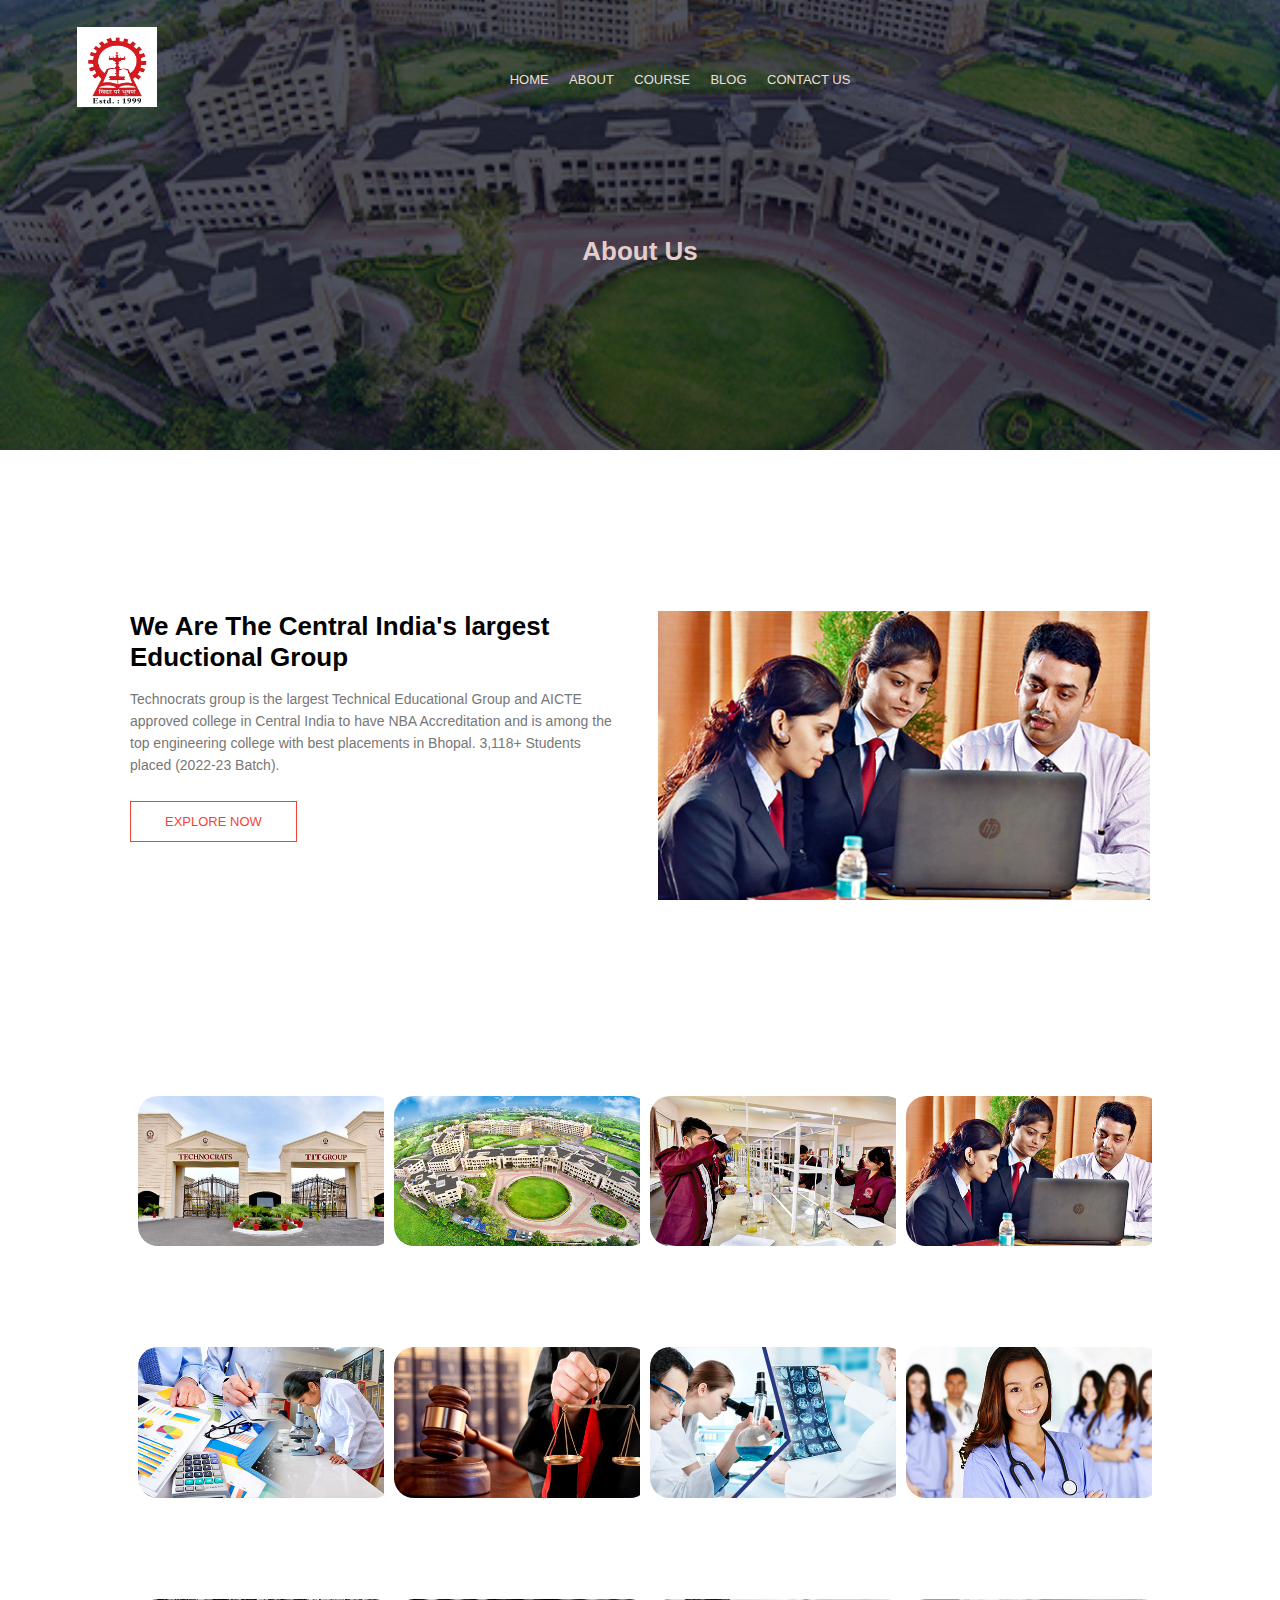
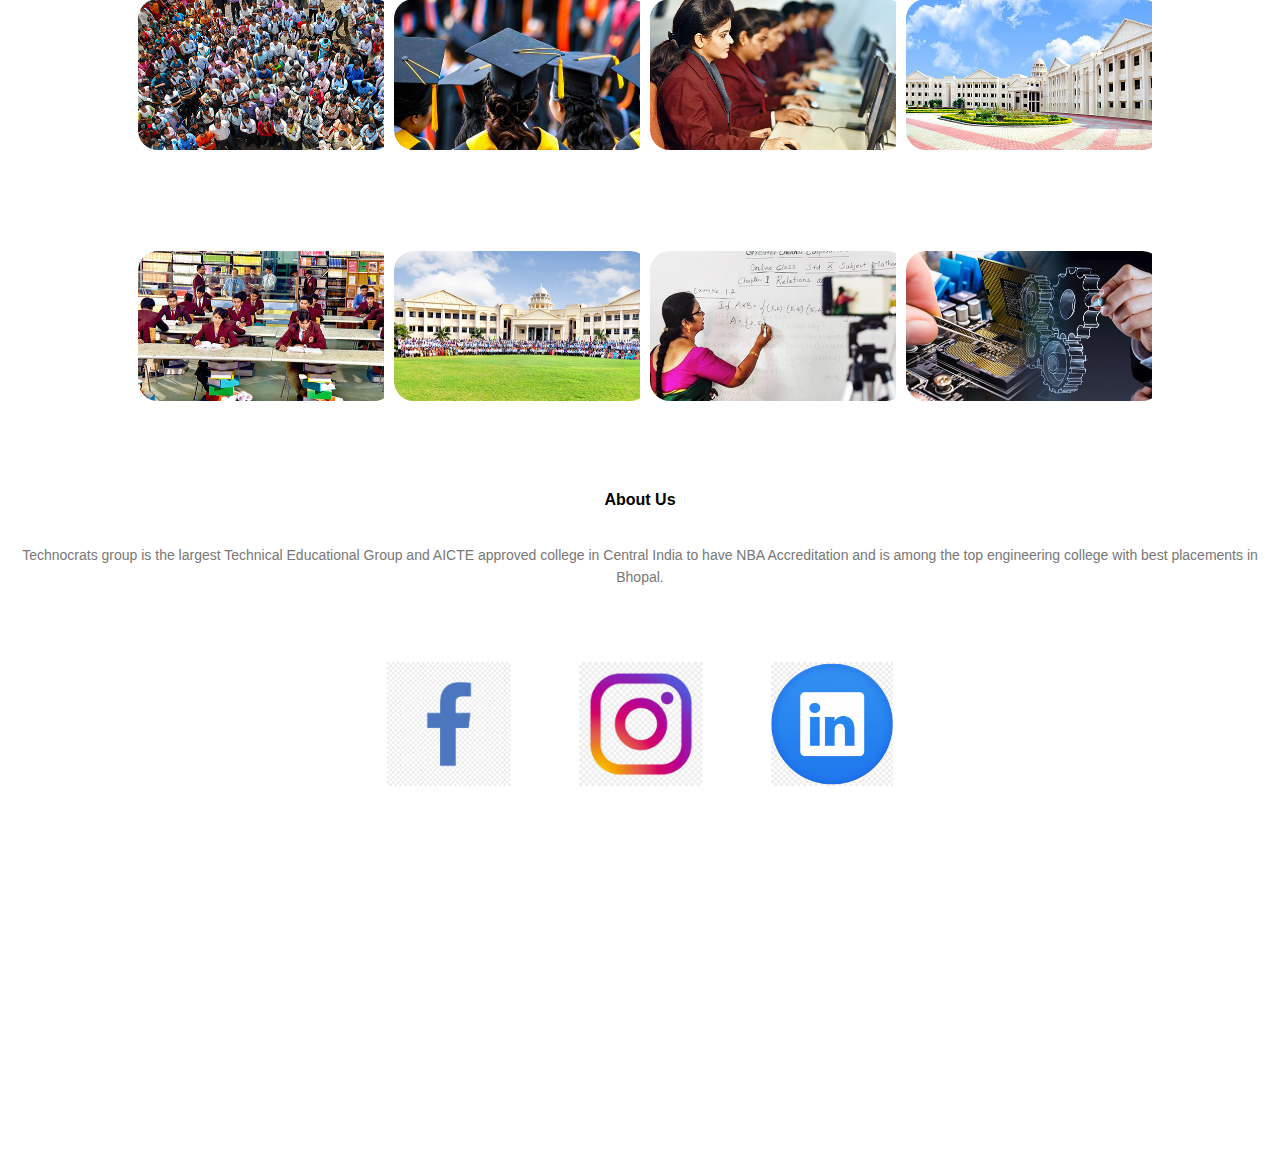
<file: about.html>
<!DOCTYPE html>
<html lang="en">
<head>
    <meta charset="UTF-8">
    <meta http-equiv="X-UA-Compatible" content="IE=edge">
    <meta name="viewport" content="width=device-width, initial-scale=1.0">
    <title>TIT Website Design</title>
    <link rel="stylesheet" href="./style/style.css">
    
    
    <!----<link rel="stylesheet" href="https://stackpath.bootstrapcdn.com/font-awesome/4.7.0/css/font-awesome.min.css">---->
</head>
<body>
    <!------------------------------------header--------------------------------------------->
    <section class="sub-header">
        <!--------------------------------------navbar------------------------------------------>
        <nav>
            <a href="index.html"><img src="./assests/logo-img.jpg"></a>
            <div class="nav-links" id="navLinks">
                <i class="fa fa-times" onclick="hideMenu()"></i>
                <ul>
                    <li><a href="index.html">HOME</a></li>
                    <li><a href="about.html">ABOUT</a></li>
                    <li><a href="course.html">COURSE</a></li>
                    <li><a href="blog.html">BLOG</a></li>
                    <li><a href="contact.html">CONTACT US</a></li>

                </ul>
            </div>
            <i class="fa fa-bars" onclick="showMenu()"></i>
        </nav>
        <h1>About Us</h1>
        

    </section>
    
<section class="about-us">
    <div class="row">
        <div class="about-col">
            <h1>We Are The Central India's largest Eductional Group</h1>
            <p>Technocrats group is the largest Technical Educational Group and AICTE approved college in Central India to have NBA Accreditation and is among the top engineering college with best placements in Bhopal. 3,118+ Students placed (2022-23 Batch).</p>
         <a href="" class="hero-btn red-btn">EXPLORE NOW</a>
        </div>
        <div class="about-col">
            <img src="./assests/about4-img.jpg" >

        </div>
    </div>

</section>
                    
<section class="about-me">
    <div class="row">
        <div class="about-me-col">
            <img src="./assests/about1-img.jpg">
            <div class="layer-5">
                <h3>Established in 1999 - Oldest and Largest NBA Accredited Educational Group of Central India</h3>
            </div>
        </div>
        <div class="about-me-col">
            <img src="./assests/about2-img.jpg">
            <div class="layer-5">
                <h3>4 Engineering Institutes Approved by AICTE India and Affiliated to RGPV, Bhopal</h3>
            </div>
        </div>
        <div class="about-me-col">
            <img src="./assests/about3-img.jpg">
            <div class="layer-5">
                <h3>3 Pharmacy Institutes Approved by Pharmacy Council of India</h3>
            </div>
        </div>
        <div class="about-me-col">
            <img src="./assests/about4-img.jpg">
            <div class="layer-5">
                <h3>1 Management Institute Affiliated to Barkatullah University, Bhopal</h3>
            </div>
        </div>
        
    </div>
    <div class="row">
        <div class="about-me-col">
            <img src="./assests/about5-img.jpg">
            <div class="layer-5">
                <h3>1 Commerce and Sciences Institute Affiliated to Barkatullah University, Bhopal</h3>
            </div>
        </div>
        <div class="about-me-col">
            <img src="./assests/about6-img.jpg">
            <div class="layer-5">
                <h3>1 Law Institute Affiliated to Barkatullah University, Bhopal</h3>
            </div>
        </div>
        <div class="about-me-col">
            <img src="./assests/about7-img.jpg">
            <div class="layer-5">
                <h3>1 Paramedical Institute</h3>
            </div>
        </div><div class="about-me-col">
            <img src="./assests/about8-img.jpg">
            <div class="layer-5">
                <h3>1 Nursing Institute affiliated to MPMSU, Jabalpur</h3>
            
            </div>
        </div>
        

        </div>
        <div class="row">
            <div class="about-me-col">
                <img src="./assests/about9-img.jpg">
                <div class="layer-5">
                    <h3>6,200+ intake with 16,000+ Students on Campus, 1,429+ faculty members</h3>
                
                </div>
            </div>
            <div class="about-me-col">
                <img src="./assests/about10-img.jpg">
                <div class="layer-5">
                    <h3>Offering Bachelors to Ph. D. level Programs across Engineering, Pharmacy and Management</h3>
                </div>
            </div>
            <div class="about-me-col">
                <img src="./assests/about11-img.jpg">
                <div class="layer-5">
                    <h3>5,915+ Apple/HP/Lenovo Core i7/i5/i3 Computers, 552 Mbps lease line internet connection</h3>
                </div>
            </div>
            <div class="about-me-col">
                <img src="./assests/about12-img.jpg">
                <div class="layer-5">
                    <h3>Built up Area of 15 Lakh sqft with 337 Smart Classrooms, 635 Labs and 26 Seminar and 26 Conf. Halls</h3>
                </div>
            </div>

            </div>
            <div class="row">
                <div class="about-me-col">
                    <img src="./assests/about13-img.jpg">
                    <div class="layer-5">
                        <h3>3,04,310+ Books, 41,119+ Titles, 703 National Journals and 296 International Journals</h3>
                    
                    </div>
                </div>
                <div class="about-me-col">
                    <img src="./assests/about14-img.jpg">
                    <div class="layer-5">
                        <h3>3,118+ Students placed (2022-23 Batch)</h3>
                    
                    </div>
                </div>
                <div class="about-me-col">
                    <img src="./assests/about15-img.jpg">
                    <div class="layer-5">
                        <h3>Online Class Conduction</h3>
                    
                    </div>
                </div>
                <div class="about-me-col">
                    <img src="./assests/about16-img.jpg">
                    <div class="layer-5">
                        <h3>Diploma in Engineering</h3>
                    
                    </div>
                </div>
                </div>





</section>
 <!---------------------------------------footer--------------------------------------------->
<section class="footer">
    <h4>About Us</h4>
    <p>Technocrats group is the largest Technical Educational Group and AICTE approved college in Central India to have NBA Accreditation and is among the top engineering college with best placements in Bhopal.</p>
    <div class="icons">
        <i class="fa fa-facebook"></i>
        <i class="fa fa-twitter"></i>
        <i class="fa fa-instagram"></i>
        <i class="fa fa-linkedin"></i>
        
    </div>

</section>
<section id="client-section">
    <h1 class="h-primary center"></h1>
    <div id="clients">
        <div class="client-item">
            <a href="https://www.facebook.com/titgroupbhopal/"><img src="./assests/fblogo-img.jpg" alt=""></a>
        </div>
        <div class="client-item">
            <a href="https://instagram.com/technocratstitgroup?igshid=MzRlODBiNWFlZA=="><img src="./assests/instalogo-img.jpg" alt=""></a>
        </div>
        <div class="client-item">
            <a href="https://www.linkedin.com/company/technocrats-group-of-institutions-bhopal/"><img src="./assests/linkedin-logo-img.jpg" alt=""></a>
        </div>
        
   
    </div>
</section>


   <!----------------------------------Javascript for toggle menu------------------------------------>

    <script>
        var navLinks=document.getElementById("navLinks");
        function showMenu(){
            navLinks.style.right="0"
        }
        function hideMenu(){
            navLinks.style.right="-200px"
        }


    </script>
    
</body>
</html>
</file>
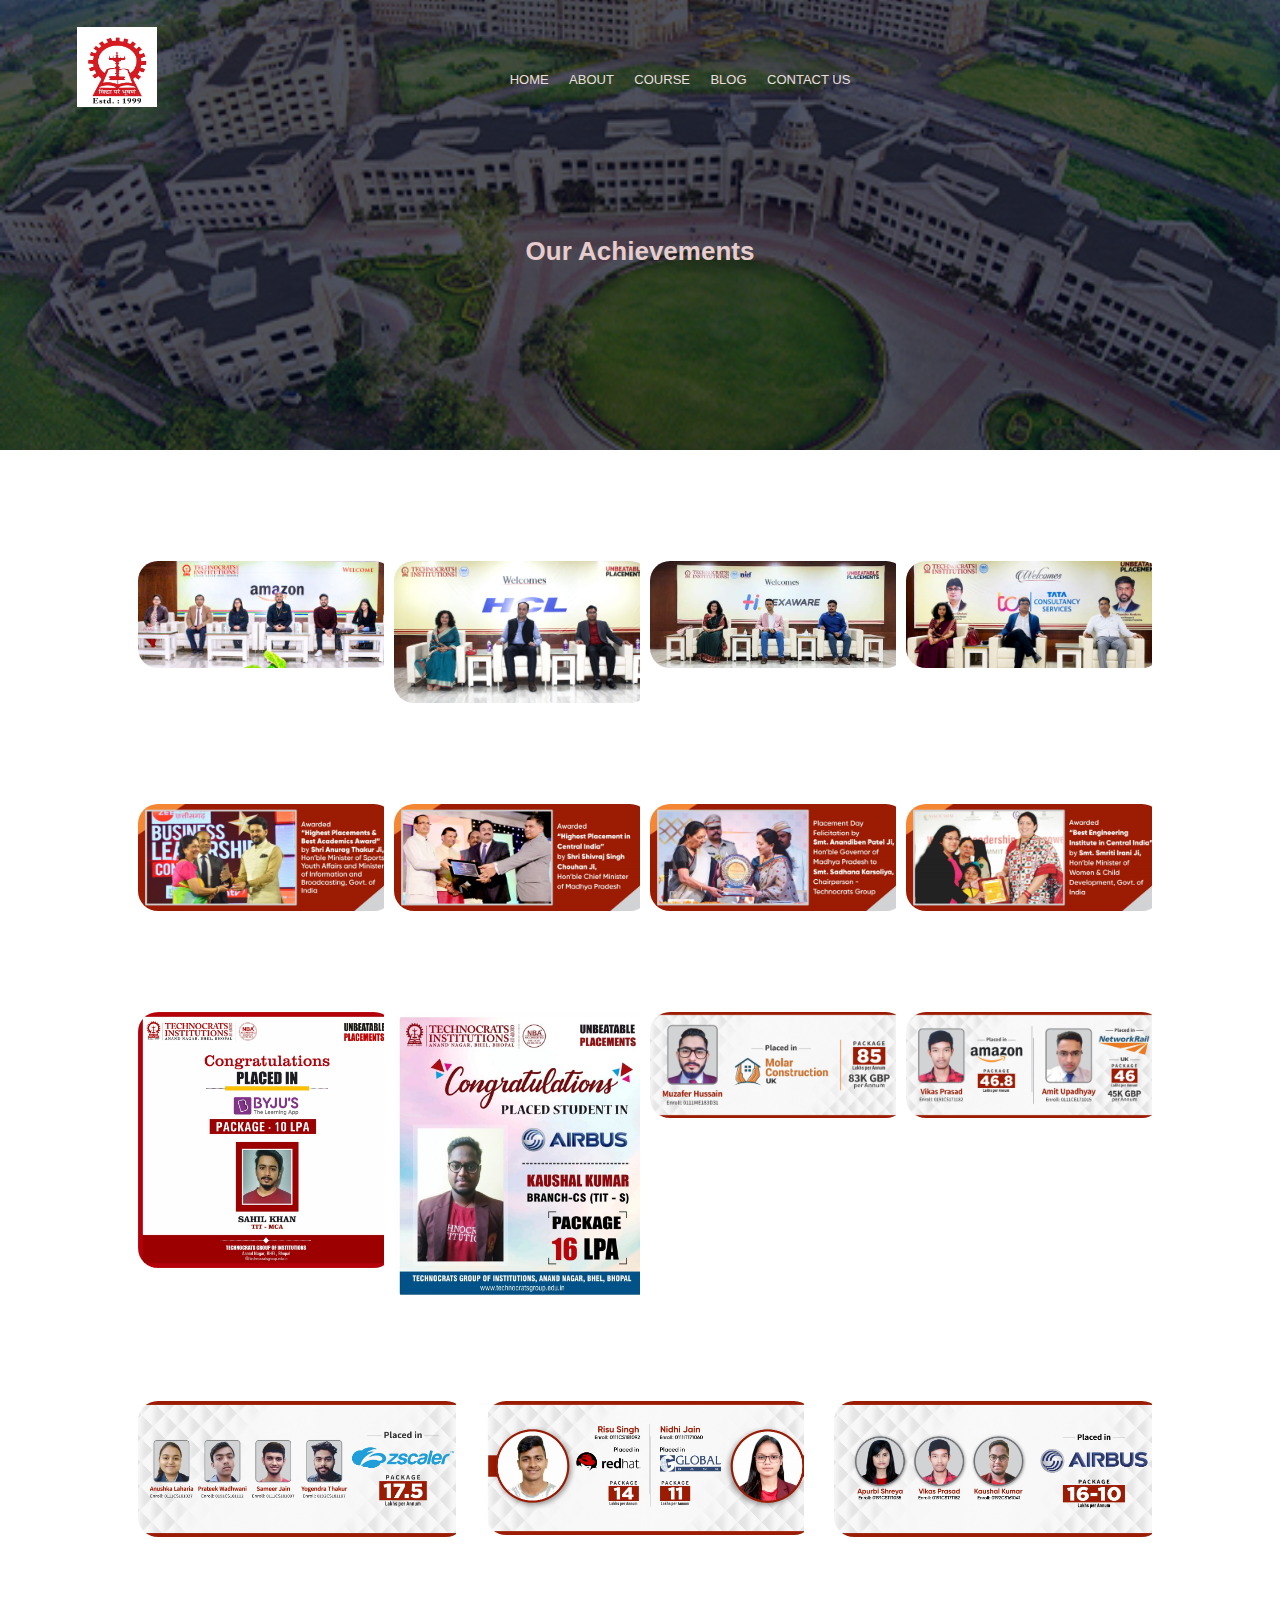
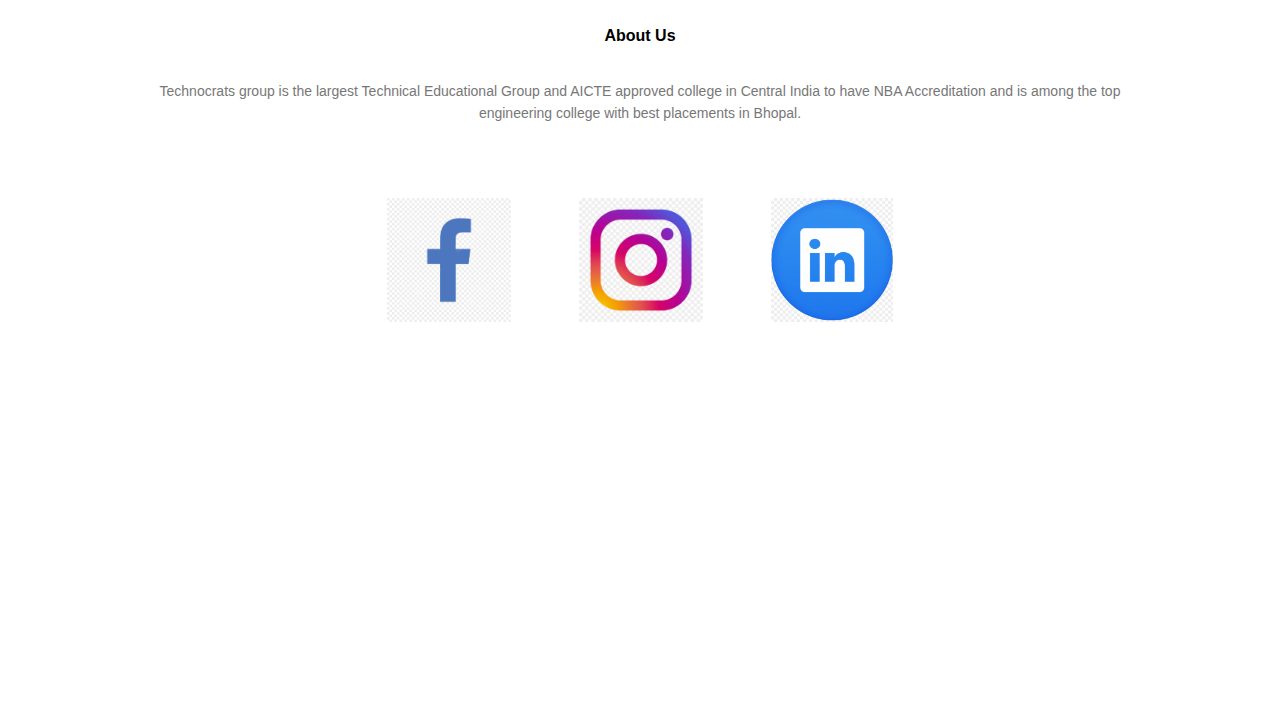
<file: blog.html>
<!DOCTYPE html>
<html lang="en">
<head>
    <meta charset="UTF-8">
    <meta http-equiv="X-UA-Compatible" content="IE=edge">
    <meta name="viewport" content="width=device-width, initial-scale=1.0">
    <title>TIT Website Design</title>
    <link rel="stylesheet" href="./style/style.css">
    
    
    <!----<link rel="stylesheet" href="https://stackpath.bootstrapcdn.com/font-awesome/4.7.0/css/font-awesome.min.css">---->
</head>
<body>

<section class="sub-header">
    <!--------------------------------------navbar------------------------------------------>
    <nav>
        <a href="index.html"><img src="./assests/logo-img.jpg"></a>
        <div class="nav-links" id="navLinks">
            <i class="fa fa-times" onclick="hideMenu()"></i>
            <ul>
                <li><a href="index.html">HOME</a></li>
                <li><a href="about.html">ABOUT</a></li>
                <li><a href="course.html">COURSE</a></li>
                <li><a href="blog.html">BLOG</a></li>
                <li><a href="contact.html">CONTACT US</a></li>

            </ul>
        </div>
        <i class="fa fa-bars" onclick="showMenu()"></i>
    </nav>
    <h1>Our Achievements</h1>
</section>
<section class="about-me">
    <div class="row">
        <div class="about-me-col">
            <img src="./assests/AMAZON-img.jpg">
            <div class="layer-5">
                <h3></h3>
            </div>
        </div>
        <div class="about-me-col">
            <img src="./assests/HCL-img.jpg">
            <div class="layer-5">
                <h3></h3>
            </div>
        </div>
        <div class="about-me-col">
            <img src="./assests/HEXAWARE-img.jpg">
            <div class="layer-5">
                <h3></h3>
            </div>
        </div>
        <div class="about-me-col">
            <img src="./assests/TCS-img.jpg">
            <div class="layer-5">
                <h3></h3>
            </div>
        </div>
        
    </div>
    <div class="row">
        <div class="about-me-col">
            <img src="./assests/AWARD1-img.jpg">
            <div class="layer-5">
                <h3></h3>
            </div>
        </div>
        <div class="about-me-col">
            <img src="./assests/AWARD2-img.jpg">
            <div class="layer-5">
                <h3></h3>
            </div>
        </div>
        <div class="about-me-col">
            <img src="./assests/AWARD3-img.jpg">
            <div class="layer-5">
                <h3></h3>
            </div>
        </div><div class="about-me-col">
            <img src="./assests/AWARD4-img.jpg">
            <div class="layer-5">
                <h3></h3>
            
            </div>
        </div>
        

        </div>
        <div class="row">
            <div class="about-me-col">
                <img src="./assests/package1-img.jpg">
                <div class="layer-5">
                    <h3></h3>
                
                </div>
            </div>
            <div class="about-me-col">
                <img src="./assests/package2-img.jpg">
                <div class="layer-5">
                    <h3></h3>
                </div>
            </div>
            <div class="about-me-col">
                <img src="./assests/package3-img.jpg">
                <div class="layer-5">
                    <h3></h3>
                </div>
            </div>
            <div class="about-me-col">
                <img src="./assests/package4-img.jpg">
                <div class="layer-5">
                    <h3></h3>
                </div>
            </div>

            </div>
            <div class="row">
                <div class="about-me-col">
                    <img src="./assests/package5-img.jpg">
                    <div class="layer-5">
                        <h3></h3>
                    
                    </div>
                </div>
                <div class="about-me-col">
                    <img src="./assests/package6-img.jpg">
                    <div class="layer-5">
                        <h3></h3>
                    
                    </div>
                </div>
                <div class="about-me-col">
                    <img src="./assests/package7-img.jpg">
                    <div class="layer-5">
                        <h3></h3>
                    
                    </div>
                </div>
                
                </div>












<!---------------------------------------footer--------------------------------------------->
<section class="footer">
<h4>About Us</h4>
<p>Technocrats group is the largest Technical Educational Group and AICTE approved college in Central India to have NBA Accreditation and is among the top engineering college with best placements in Bhopal.</p>
<div class="icons">
    <i class="fa fa-facebook"></i>
    <i class="fa fa-twitter"></i>
    <i class="fa fa-instagram"></i>
    <i class="fa fa-linkedin"></i>
    
</div>

</section>
<section id="client-section">
<h1 class="h-primary center"></h1>
<div id="clients">
    <div class="client-item">
        <a href="https://www.facebook.com/titgroupbhopal/"><img src="./assests/fblogo-img.jpg" alt=""></a>
    </div>
    <div class="client-item">
        <a href="https://instagram.com/technocratstitgroup?igshid=MzRlODBiNWFlZA=="><img src="./assests/instalogo-img.jpg" alt=""></a>
    </div>
    <div class="client-item">
        <a href="https://www.linkedin.com/company/technocrats-group-of-institutions-bhopal/"><img src="./assests/linkedin-logo-img.jpg" alt=""></a>
    </div>
    

</div>
</section>


<!----------------------------------Javascript for toggle menu------------------------------------>

<script>
    var navLinks=document.getElementById("navLinks");
    function showMenu(){
        navLinks.style.right="0"
    }
    function hideMenu(){
        navLinks.style.right="-200px"
    }


</script>




</body>
</html>
</file>
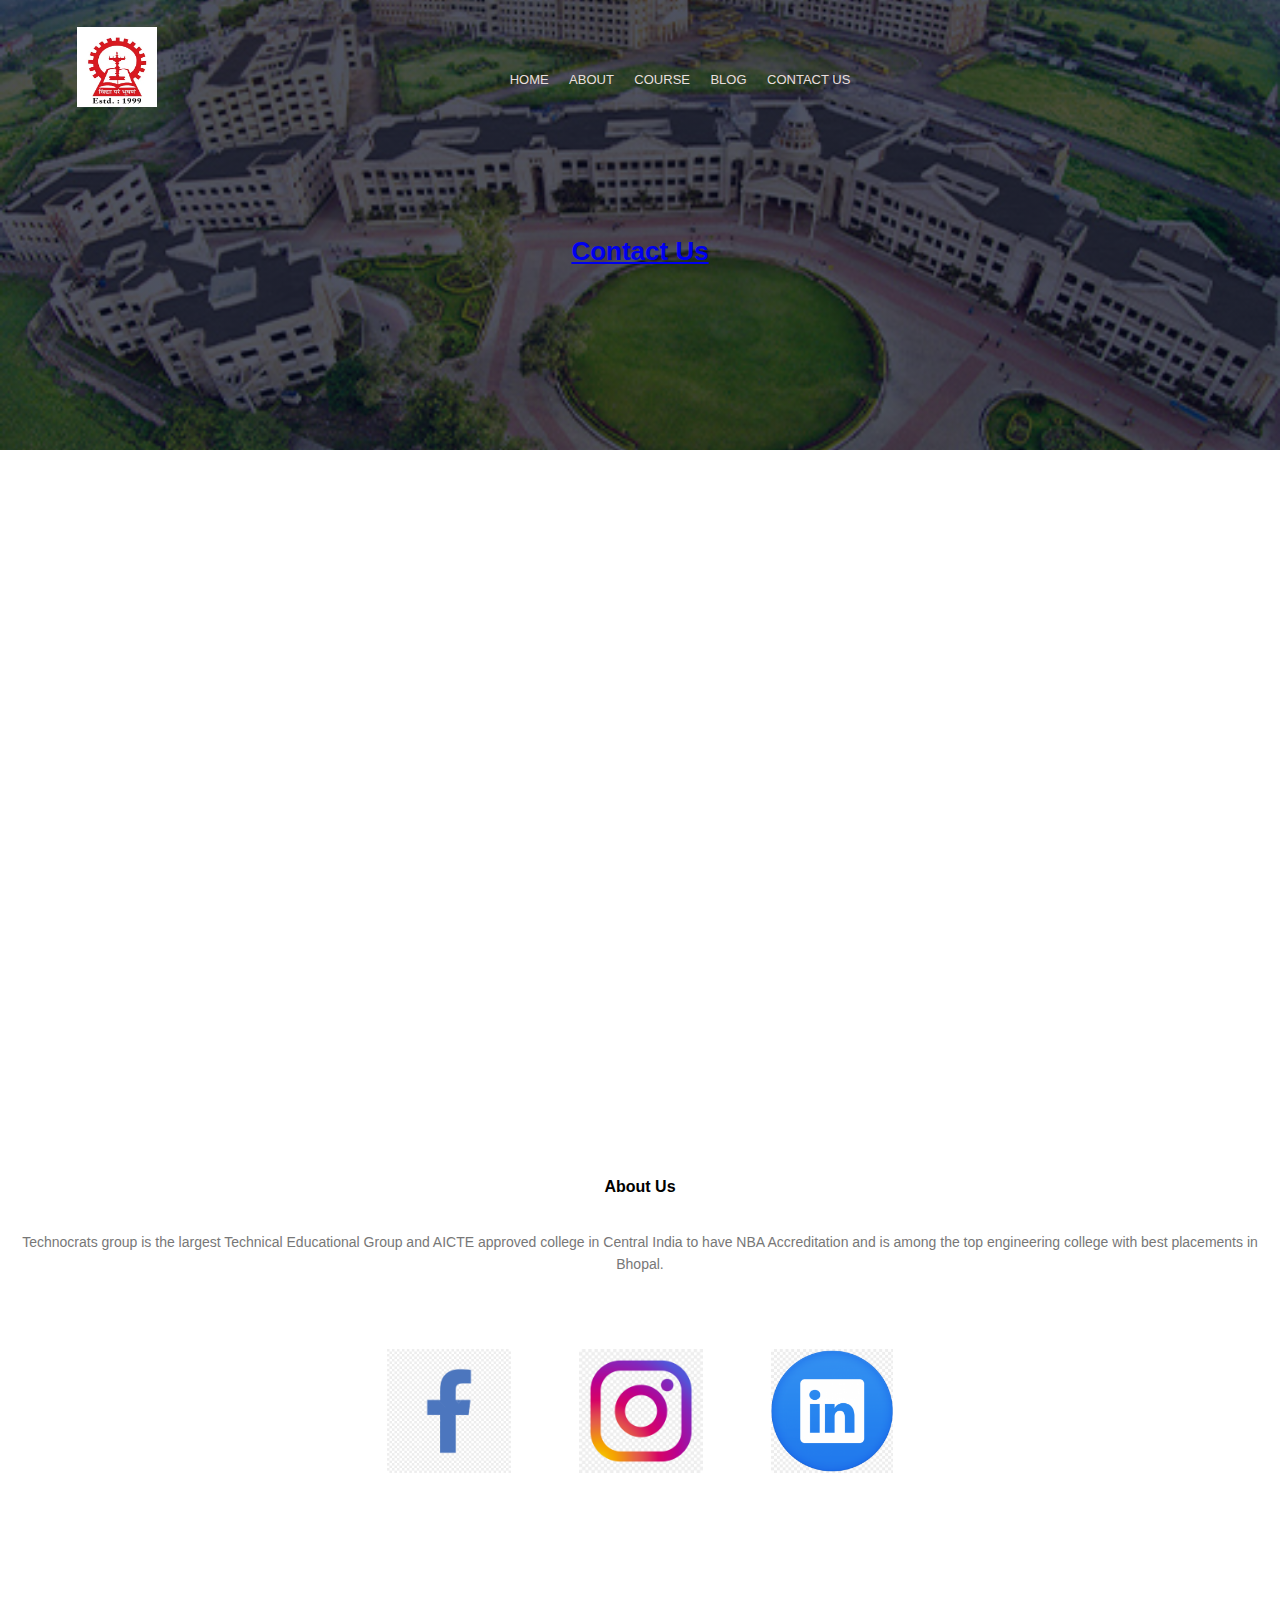
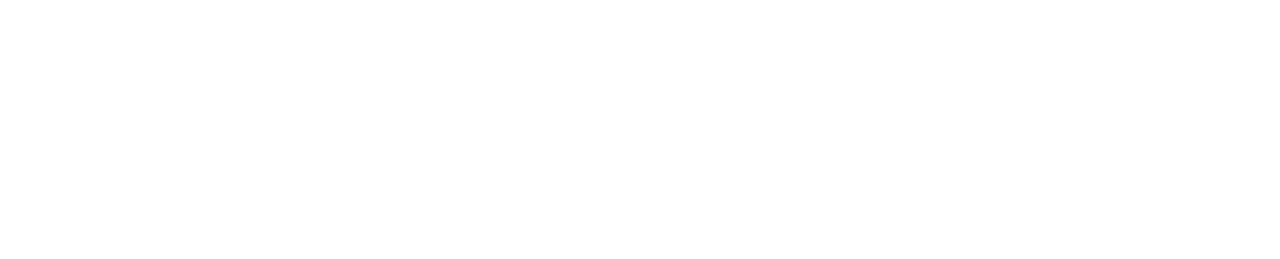
<file: contact.html>
<!DOCTYPE html>
<html lang="en">
<head>
    <meta charset="UTF-8">
    <meta http-equiv="X-UA-Compatible" content="IE=edge">
    <meta name="viewport" content="width=device-width, initial-scale=1.0">
    <title>TIT Website Design</title>
    <link rel="stylesheet" href="./style/style.css">
    
    
    <!----<link rel="stylesheet" href="https://stackpath.bootstrapcdn.com/font-awesome/4.7.0/css/font-awesome.min.css">---->
</head>
<body>
    <!------------------------------------header--------------------------------------------->
    <section class="sub-header">
        <!--------------------------------------navbar------------------------------------------>
        <nav>
            <a href="index.html"><img src="./assests/logo-img.jpg"></a>
            <div class="nav-links" id="navLinks">
                <i class="fa fa-times" onclick="hideMenu()"></i>
                <ul>
                    <li><a href="index.html">HOME</a></li>
                    <li><a href="about.html">ABOUT</a></li>
                    <li><a href="course.html">COURSE</a></li>
                    <li><a href="blog.html">BLOG</a></li>
                    <li><a href="contact.html">CONTACT US</a></li>

                </ul>
            </div>
            <i class="fa fa-bars" onclick="showMenu()"></i>
        </nav>
        <a href="https://technocratsgroup.edu.in/contact-us/"><h1>Contact Us</h1></a>
        

    </section>
<!----------------------------------------contact us-------------------------------------->
    <section class="location">
        <iframe src="https://www.google.com/maps/embed?pb=!1m18!1m12!1m3!1d3665.548628380691!2d77.4954939751955!3d23.259506779008383!2m3!1f0!2f0!3f0!3m2!1i1024!2i768!4f13.1!3m3!1m2!1s0x397c4114b2e21e37%3A0xd1840e0ca4b8fdd1!2sTIT%20College%20Bhopal!5e0!3m2!1sen!2sin!4v1685469908389!5m2!1sen!2sin" width="600" height="450" style="border:0;" allowfullscreen="" loading="lazy" referrerpolicy="no-referrer-when-downgrade"></iframe>

    </section>
    <section class="contact-us">
        <div class="row">
            <div class="contact-col">
                <div>
                    
                </div>
            </div>
                <div class="contact-col">

                </div>

            
        </div>



    </section>

                    


        
            
 <!---------------------------------------footer--------------------------------------------->
<section class="footer">
    <h4>About Us</h4>
    <p>Technocrats group is the largest Technical Educational Group and AICTE approved college in Central India to have NBA Accreditation and is among the top engineering college with best placements in Bhopal.</p>
    <div class="icons">
        <i class="fa fa-facebook"></i>
        <i class="fa fa-twitter"></i>
        <i class="fa fa-instagram"></i>
        <i class="fa fa-linkedin"></i>
        
    </div>

</section>
<section id="client-section">
    <h1 class="h-primary center"></h1>
    <div id="clients">
        <div class="client-item">
            <a href="https://www.facebook.com/titgroupbhopal/"><img src="./assests/fblogo-img.jpg" alt=""></a>
        </div>
        <div class="client-item">
            <a href="https://instagram.com/technocratstitgroup?igshid=MzRlODBiNWFlZA=="><img src="./assests/instalogo-img.jpg" alt=""></a>
        </div>
        <div class="client-item">
            <a href="https://www.linkedin.com/company/technocrats-group-of-institutions-bhopal/"><img src="./assests/linkedin-logo-img.jpg" alt=""></a>
        </div>
        
   
    </div>
</section>


   <!----------------------------------Javascript for toggle menu------------------------------------>

    <script>
        var navLinks=document.getElementById("navLinks");
        function showMenu(){
            navLinks.style.right="0"
        }
        function hideMenu(){
            navLinks.style.right="-200px"
        }


    </script>
    
</body>
</html>
</file>
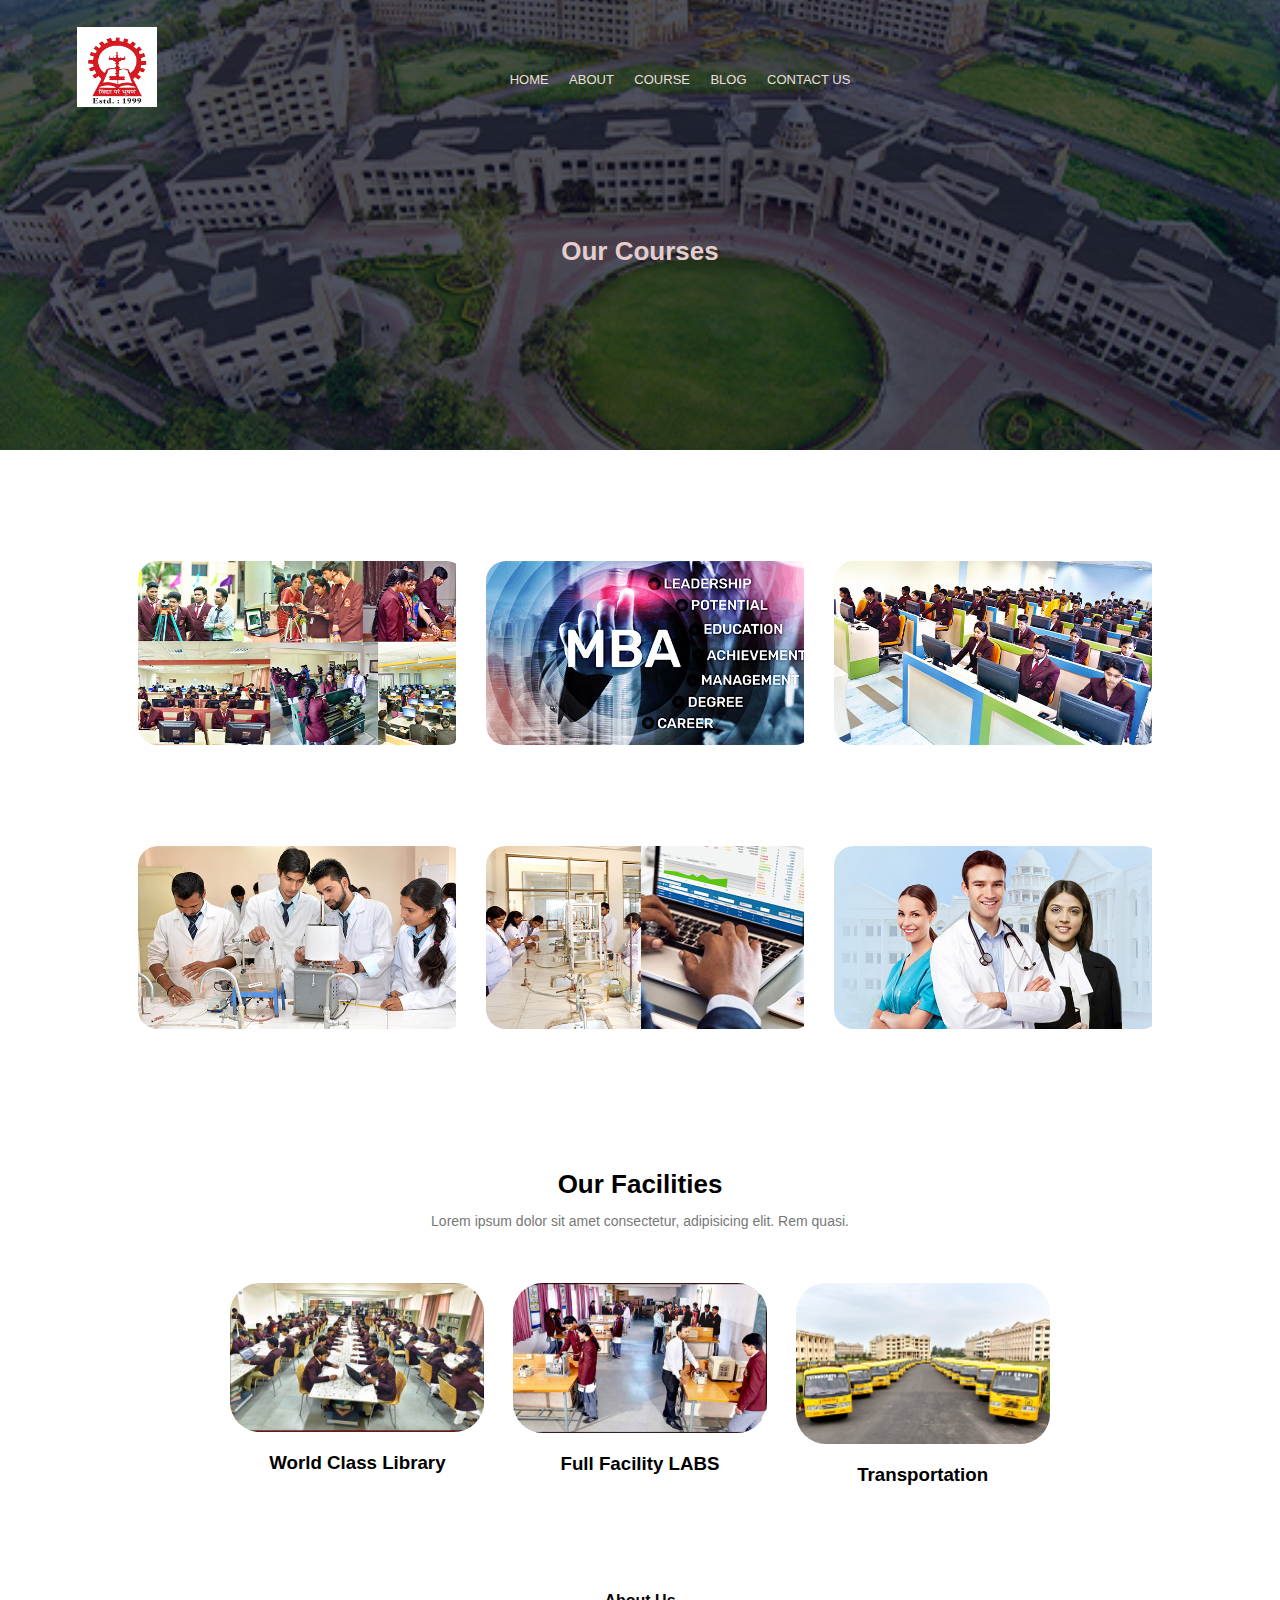
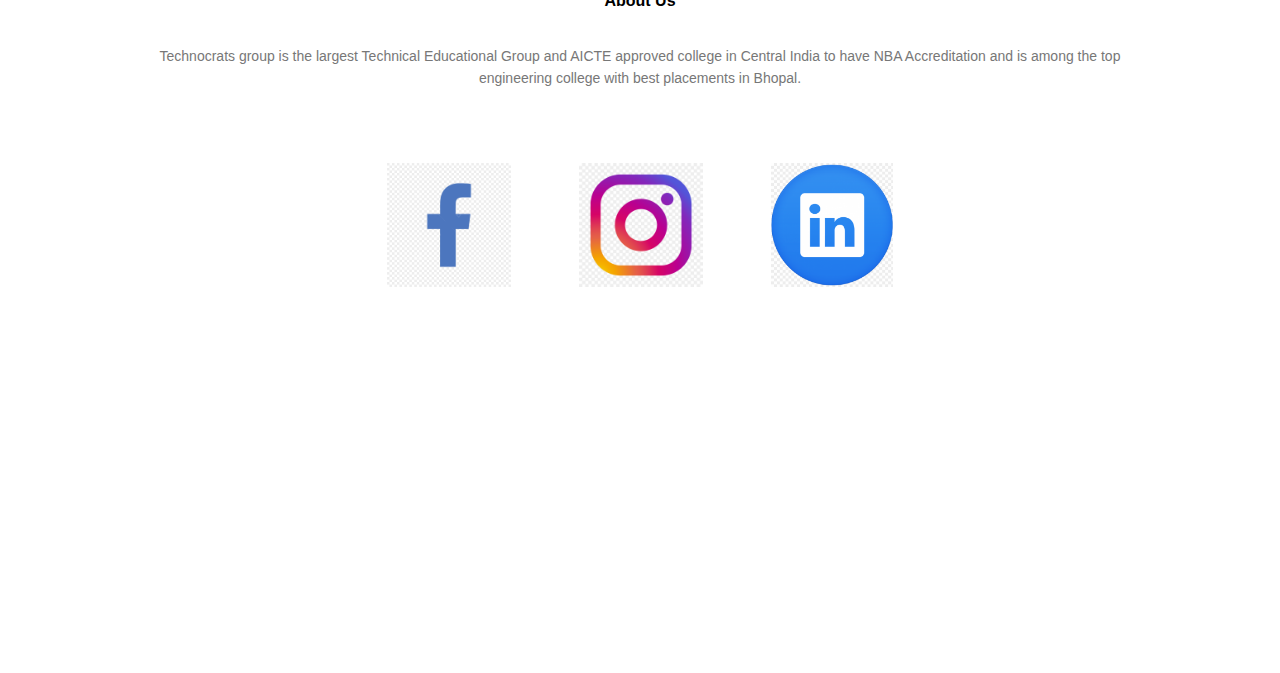
<file: course.html>
<!DOCTYPE html>
<html lang="en">
<head>
    <meta charset="UTF-8">
    <meta http-equiv="X-UA-Compatible" content="IE=edge">
    <meta name="viewport" content="width=device-width, initial-scale=1.0">
    <title>TIT Website Design</title>
    <link rel="stylesheet" href="./style/style.css">
    
    
    <!----<link rel="stylesheet" href="https://stackpath.bootstrapcdn.com/font-awesome/4.7.0/css/font-awesome.min.css">---->
</head>
<body>




<section class="sub-header">
    <!--------------------------------------navbar------------------------------------------>
    <nav>
        <a href="index.html"><img src="./assests/logo-img.jpg"></a>
        <div class="nav-links" id="navLinks">
            <i class="fa fa-times" onclick="hideMenu()"></i>
            <ul>
                <li><a href="index.html">HOME</a></li>
                <li><a href="about.html">ABOUT</a></li>
                <li><a href="course.html">COURSE</a></li>
                <li><a href="blog.html">BLOG</a></li>
                <li><a href="contact.html">CONTACT US</a></li>

            </ul>
        </div>
        <i class="fa fa-bars" onclick="showMenu()"></i>
    </nav>
    <h1>Our Courses</h1>
</section>

<section class="about-me">
    
        <div class="row">
            <div class="about-me-col">
                <img src="./assests/course1-img.jpg">
                <div class="layer-5">
                    <h3>B. Tech | M. Tech</h3>
                
                </div>
            </div>
            <div class="about-me-col">
                <img src="./assests/course2-img.jpg">
                <div class="layer-5">
                    <h3>MBA</h3>
                </div>
            </div>
            <div class="about-me-col">
                <img src="./assests/course3-img.jpg">
                <div class="layer-5">
                    <h3>MCA</h3>
                </div>
            </div>
        </div>
        <div class="row">
            <div class="about-me-col">
                <img src="./assests/course4-img.jpg">
                <div class="layer-5">
                    <h3>B. Pharm | M. Pharm</h3>
                </div>
            </div>
            <div class="about-me-col">
                <img src="./assests/course5-img.jpg">
                <div class="layer-5">
                    <h3>Commerce and Sciences</h3>
                    
                </div>
            </div>
            <div class="about-me-col">
                <img src="./assests/course6-img.jpg">
                <div class="layer-5">
                    <h3>Paramedical | Nursing | Law</h3>
                </div>
            </div>
            </div>

    
<!---------------------------------------facilities------------------------------------------->
                
<section class="facilities">
    <h1>Our Facilities</h1>
    <p>Lorem ipsum dolor sit amet consectetur, adipisicing elit. Rem quasi.</p>
<div class="row">
 <div class="facilities-col">
     <img src="./assests/lib-img.jpg" >
     <h3>World Class Library</h3>

 </div>
 <div class="facilities-col">
     <img src="./assests/lab-img.jpg" >
     <h3>Full Facility LABS</h3>
     
 </div>
 <div class="facilities-col">
     <img src="./assests/bus-img.jpg" >
     <h3>Transportation</h3>
     
 </div>
</div>

 </section>



 

<!---------------------------------------footer--------------------------------------------->
<section class="footer">
<h4>About Us</h4>
<p>Technocrats group is the largest Technical Educational Group and AICTE approved college in Central India to have NBA Accreditation and is among the top engineering college with best placements in Bhopal.</p>
<div class="icons">
    <i class="fa fa-facebook"></i>
    <i class="fa fa-twitter"></i>
    <i class="fa fa-instagram"></i>
    <i class="fa fa-linkedin"></i>
    
</div>

</section>
<section id="client-section">
<h1 class="h-primary center"></h1>
<div id="clients">
    <div class="client-item">
        <a href="https://www.facebook.com/titgroupbhopal/"><img src="./assests/fblogo-img.jpg" alt=""></a>
    </div>
    <div class="client-item">
        <a href="https://instagram.com/technocratstitgroup?igshid=MzRlODBiNWFlZA=="><img src="./assests/instalogo-img.jpg" alt=""></a>
    </div>
    <div class="client-item">
        <a href="https://www.linkedin.com/company/technocrats-group-of-institutions-bhopal/"><img src="./assests/linkedin-logo-img.jpg" alt=""></a>
    </div>
    

</div>
</section>


<!----------------------------------Javascript for toggle menu------------------------------------>

<script>
    var navLinks=document.getElementById("navLinks");
    function showMenu(){
        navLinks.style.right="0"
    }
    function hideMenu(){
        navLinks.style.right="-200px"
    }


</script>

</body>
</html>
</file>
<file: style/style.css>
*{
    margin:0;
    padding:0;
    font-family: sans-serif;
}
.header{
    min-height: 100vh;
    width: 100%;
    background-image:linear-gradient(rgba(0,0,0,0.7),rgba(0,0,0,0.7)), url("../assests/1655445752-technocrats-institute-of-technology-tit-bhopal-bhopal.jpg");
    background-position: center;
    background-size: cover;
    background-repeat: no-repeat;
    position: relative
    ;
}
nav{
    display: flex;
    padding: 2% 6%;
    justify-content: space-between;
    align-items: center;
    
    
}
nav img{
    width: 80px;
    height: 80px;
    padding-top: 1px;
    

}
.nav-links{
    flex: -3;
    text-align: right;
}
.nav-links ul li{
   list-style: none;
   display: inline-block;
   padding: 5px 8px;
   position: relative;
   font-size: 50px;
}
.nav-links ul li a{
    color: rgb(233, 223, 223);
    text-decoration: none;
    font-size: 13px;
    
}
.nav-links ul li ::after{
    content: '';
    width:0%;
    height: 2px;
    transition: 0.5s;
    background: #f44336;
    display: block;
    margin: auto;
    
}
.nav-links ul li :hover::after{
   width: 100%;
}
 
.text-box{
    width: 90%;
    color: rgb(17, 16, 17);
    position: absolute;
    top: 70%;
    left: 50%;
    transform: translate(-50%,-50%);
    text-align: center;
}
.text-box h1{
    font-size: 62px;
    text-shadow:5px 8px rgb(19, 18, 18);
    color: rgb(250, 249, 250);
}
.text-box p{
    margin: 50px 0 80px;
    margin-top: 100px;
    font-weight: 568;
    font-size: 16px;
    color: rgb(7, 7, 7);
    
    
    text-shadow: 2px 2px rgb(248, 248, 250);
    
    
    

}
.hero-btn{
    display: inline-block;
    text-decoration: none;
    color: white;
    border: 1px solid white;
    padding: 12px 34px;
    font-size: 13px;
    background: transparent;
    position: relative;
    cursor: pointer;
    
}
.hero-btn:hover{
    border: 1px solid #f44336;
    background: #f44336;
    transition: 1s;
}
nav.fa {
    display: none;
}
@media(max-width:800px){
    .text-box h1{
        font-size: 20px;
    }
    .nav-links ul li{
        display: block;
    }
    .nav-links {
        position: absolute;
        background: #f44336;
        height: 100vh;
        width: 200px;
        transition: 1s;
        top: 0;
        right: -200px;
        text-align: left;
        z-index: 2;
    }
    nav.fa{
        display: block;
        color: white;
        margin: 10px;
        font-size: 22px;
        cursor: pointer;
    }
    .nav-links ul{
        padding: 30px;
    }
}
/*-------------------course------------------*/
.course{
    width: auto;
    margin: auto;
    text-align: center;
    padding-top: 100px;
}
h1{
    font-size:26px ;
    font-weight: 600;
}
p{
    color: #777;
    font-size: 14px;
    font-weight: 300;
    line-height: 22px;
    padding: 10px;

}
.row{
    margin-top: 5%;
    display: flex;
    justify-content: space-between;
}
.course-col{
    flex-basis: 31%;
    background: #e6cccc;
    border-radius: 10px;
    margin-bottom: 10%;
    padding: 50px 20px;
    box-sizing: border-box;
    transition: 0.1s;
}
.course-col:hover{
    color: #f44336;
    box-shadow: 0 0 20px 0px rgba(0,0,0,0.5);
}
h3{
    text-align: center;
    font-weight: 900;
    margin: 10px 0;
}
@media(max-width:700px){
    .row{
        flex-direction: column;
    }
}
/*-------------------Campus---------------------*/

.campus{
    width: 80%;
    margin: auto;
    text-align: center;
    padding-top: 50px;
}
.campus-col{
    flex-basis: 32%;
    border-radius: 10px;
    margin-bottom: 30px;
    flex-basis: 32%;
    border-radius: 10px;
    margin-bottom: 30px;
    position: relative;
    overflow: hidden;
    
}
.campus-col img{
    width: 100%;
    margin:10px;
    border-radius: 20px 20px ;
    display: block;
    
}

.layer{
     background:transparent;
    height: 100%;
    width: 100%;
    position: absolute;
    top: 0;
    left: 0;
    transition: 0.5s;
    

}
.layer:hover{
    background:rgba(226,0,0,0.7); 
    width: 100%;
    
}
.layer h3{
    width: 100%;
    font-weight: 500;
    color: rgb(252, 252, 254);
    font-size: 26px;
    bottom: 0;
    left: 50%;
    transform: translateX(-50%);
    position: absolute;
    opacity: 0;
    transition: 0.5s;
}
.layer:hover h3{
    bottom: 49%;
    opacity: 1;
}
/*-----------------------facilties----------------------*/

.facilities{
     width: 80%;
     margin: auto;
     text-align: center;
     padding-top:100px ;

}
    
.facilities-col{
    flex-basis: 31%;
    border-radius: 10px;
    margin-bottom: 5%;
    text-align: left;
}
.facilities-col img{
    width: 100%;
    border-radius: 30px;

}
.facilities-col p{
    padding: 0;
}
.facilities-col h3{
    margin-top: 16px;
    text-align: center;
    margin-bottom: 15px;

}
/*-----------------------testimonials---------------------*/

.testimonials{
width: 80%;
margin: auto;
padding-top: 100px;
text-align: center;


}

.testimonials-col{
    flex-basis: 44%;
    border-radius: 10px;
    margin-bottom: 5%;
    text-align: left;
    background: #fff3f3;
    padding: 25px;
    cursor: pointer;
    display: flex;
}

.testimonials-col img{
    height: 40px;
    margin-left: 5px;
    margin-right: 30px;
    border-radius: 50%;

}

.testimonials-col p{
    padding: 0;

}
.testimonials-col h3{
    margin-top: 15px;
    text-align: left;
}

.testimonials-col h5{
 text-align: left;
 margin-top: 16px;
}
.testimonials-col .fa{
    color: #f44336;
}
@media(max-width:700px){
    .testimonials-col img{
        
        margin-left: 0px;
        margin-right: 15px;
        
    
    }
}
.cta{
    margin: 100px auto;
    width: 80%;
    background-image: linear-gradient(rgba(0,0,0,0.7),rgba(0,0,0,0.7)),url(../assests/comp-img.jpg);
   background-position: center;
   background-size: cover;
   border-radius: 10px;
   text-align: center;
   padding: 100px 0;

}

.cta h1{
    color: wheat;
    margin-bottom: 40px;
    padding: 0;
}
@media(max-width:700px){
   .cta h1{
    font-size: 24px;
    
}

}

/*---------------------footer----------------*/
.footer{
    width: 100%;
    text-align: center;
    padding: 30px 0;
}

.footer h4{
    margin-bottom: 25px;
    margin-top: 20px;
    font-weight: 900;
}


/*-----------------------about us page--------------------*/
.sub-header{
    height: 50vh;
    width: 100%;
    background-image: linear-gradient(rgba(4,9,30,0.7),rgba(4,9,30,0.7)),url(../assests/about2.jpg);
    background-position: center;
    background-size: cover;
    text-align: center;
    color: #e6cccc;
}

.sub-header h1{
 margin-top: 100px;
}

.about-us{
    width: 80%;
    margin: auto;
    padding-top: 80px;
    padding-bottom: 50px;
}

.about-col{
    flex-basis: 48%;
    padding: 30px 2px;
}

.about-col img{
   width: 100%;
}

.about-col h1{
  padding-top: 0;
}

.about-col p{
    padding: 15px 0 25px;
}
.red-btn{
    border: 1px solid #f44336;
    background: transparent;
    color: #f44336;
}

.red-btn:hover{
   color: #e6cccc;
}

.about-me{
    width: 80%;
    margin: auto;
    text-align: center;
    padding-top: 50px;
}
.about-me-col{
    flex-basis: 32%;
    border-radius: 10px;
    margin-bottom: 30px;
    flex-basis: 32%;
    border-radius: 10px;
    margin-bottom: 30px;
    position: relative;
    overflow: hidden;
    
}
.about-me-col img{
    width: 100%;
    margin:10px;
    border-radius: 20px 20px ;
    display: block;
    
}

.layer-5{
     background:transparent;
    height: 100%;
    width: 100%;
    position: absolute;
    top: 0;
    left: 0;
    transition: 0.5s;
    

}
.layer-5:hover{
    background:rgba(226,0,0,0.7); 
    width: 100%;
    
}
.layer-5 h3{
    width: 100%;
    font-weight: 500;
    color: rgb(252, 252, 254);
    font-size: 26px;
    bottom: 0;
    left: 50%;
    transform: translateX(-50%);
    position: absolute;
    opacity: 0;
    transition: 0.5s;
}
.layer-5:hover h3{
    bottom: 14%;
    opacity: 1;
}

/*--------------------------footer icons-----------------------------*/
#client-section{
    position: relative;
    height: 544px;
}
#client-section::before{
    content: "";
    position: absolute;
    
    height: 54%;
    width: 100%;
    z-index: -1;
    opacity: 0.3;
    
}
#clients{
    display: flex;
    justify-content: center;
    align-items: center;
}
.client-item{
    padding: 34px;
}
#clients img{
    height: 124px;
}


/*-----------------------contact us page----------------------------*/

.location{
    width: 80%;
    margin: auto;
    padding: 80px 0;
}

.location iframe{
    width: 100%;
}
</file>
